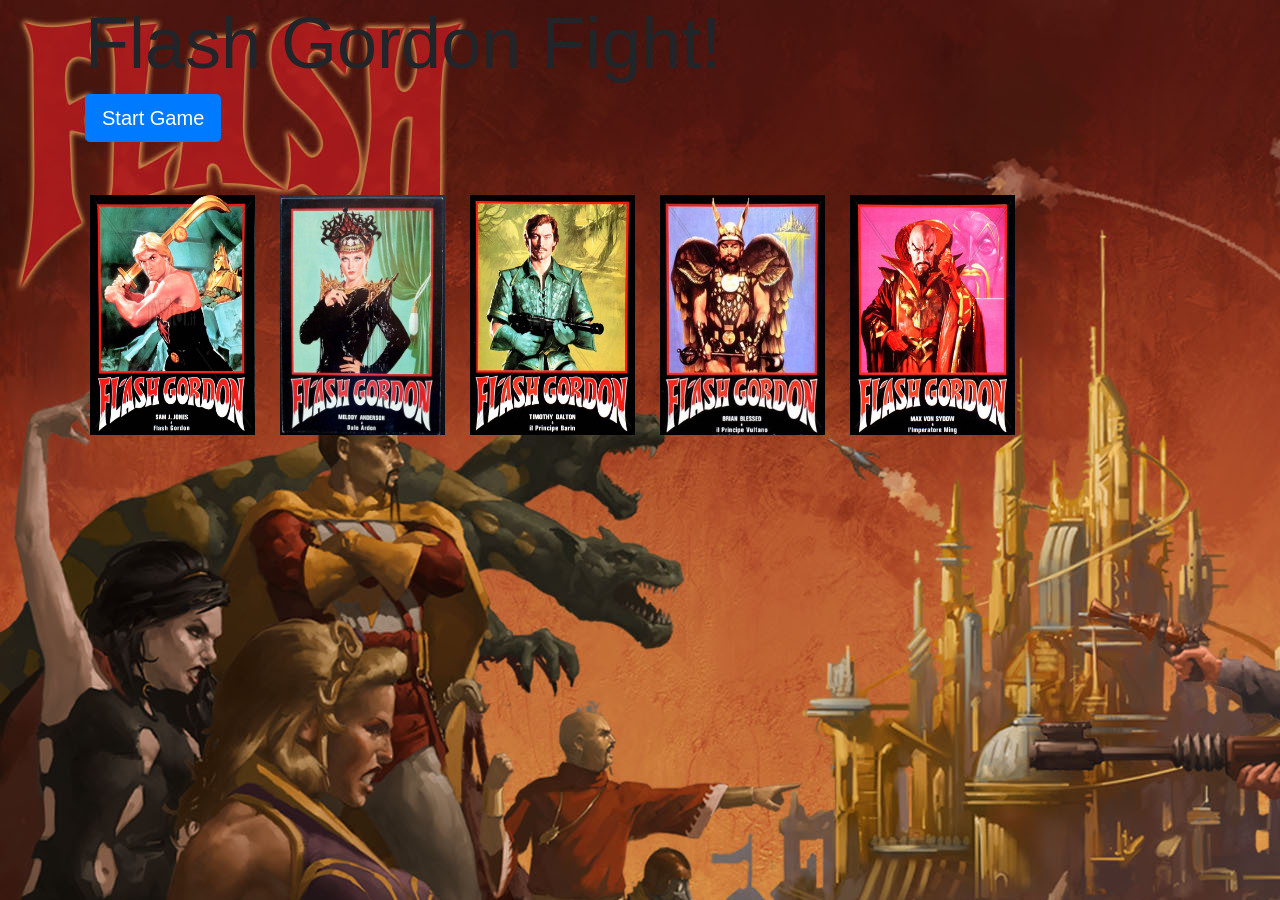
<file: index.html>
<!DOCTYPE html>
<html lang="en">
<head>
    <meta charset="UTF-8">
    <meta name="viewport" content="width=device-width, initial-scale=1.0">
    <meta http-equiv="X-UA-Compatible" content="ie=edge">
    <link rel="stylesheet" type="text/css" href="https://stackpath.bootstrapcdn.com/bootstrap/4.3.1/css/bootstrap.min.css">
    <link rel="https://stackpath.bootstrapcdn.com/bootstrap/4.3.1/js/bootstrap.min.js">
    <link rel="https://stackpath.bootstrapcdn.com/bootstrap/4.3.1/js/bootstrap.bundle.min.js">
    <link rel="stylesheet" type="text/css" href="/assets/css/style.css">
    <title>Flash Gordon Fight!</title>
</head>
<body class = "gameStyle">
<div class = "container">
    <!-- <div class="jumbotron"> -->
        <h1 class="display-3">Flash Gordon Fight!</h1>
        
            <div id="gameStartDiv">
                
                <p class="lead"><h2 id="magicNum"></h2></p>
                <p>I promise this will be fun!</p>
            </div>

            <p class="lead">
                <a id = "startBtn" class="btn btn-primary btn-lg" href="#" role="button">Start Game</a>
            </p>
            <div class="row">
                <div>
                    <p id="gameStats"></p>
                    <p id="cardPts"><h2 id="cardPlayed"></h2></p>
                </div>
            </div>
            
        <div class="row" id="imageRow">
            
            <div class = "col-md-2">
                <p class = "thisNum" id="thisCardNum1"></p>
                <img class="image" id="c1" src="assets/images/flashgordon1.jpg" height= "250px" width= "175px">
            </div>
            <div class = "col-md-2">
                <p class = "thisNum" id="thisCardNum2"></p>
                <img class="image" id="c2" src="assets/images/flashgordon2.jpg"height= "250px" width= "175px">
            </div>
            <div class = "col-md-2">
                <p class = "thisNum" id="thisCardNum3"></p>
                <img class="image" id="c3" src="assets/images/flashgordon3.jpg"height= "250px" width= "175px">
            </div>
            <div class = "col-md-2">
                <p class = "thisNum" id="thisCardNum4"></p>
                <img class="image" id="c4" src="assets/images/flashgordon4.jpg"height= "250px" width= "175px">
            </div>
            <div class = "col-md-2">
                <p class = "thisNum" id="thisCardNum5"></p>
                <img class="image" id="c5" src="assets/images/flashgordon5.jpg"height= "250px" width= "175px">
            </div>
            



            <div class = "col-md-2">
            </div>
        </div>
        <div class="row">
        
        <div id="playComm">
            <p></p>
            <p id="playNews"></p>
            <h1 id="thanks"></h1>
        </div>
        </div>


    </div>
</div>    
<script
  src="https://code.jquery.com/jquery-3.3.1.min.js"
  integrity="sha256-FgpCb/KJQlLNfOu91ta32o/NMZxltwRo8QtmkMRdAu8="
  crossorigin="anonymous"></script>
    <script src="assets/javascript/game.js"></script>

</body>
</html>
</file>
<file: assets/css/style.css>
body {
    background-image: url("/assets/images/1920x1200_Flash.jpg");
    background-color: orange;
  }

.gameStyle {
    background-image: "/assets/images/1920x1200_Flash.jpg";
    background-attachment: fixed;
}

.image {
    padding: 5px;
    /* border: 5px green solid; */
    position: relative;
    /* display: none; */
}
#gameStartDiv {
    display: none;
}

#playComm {
    /* display: none; */
    position: relative;
}
</file>
